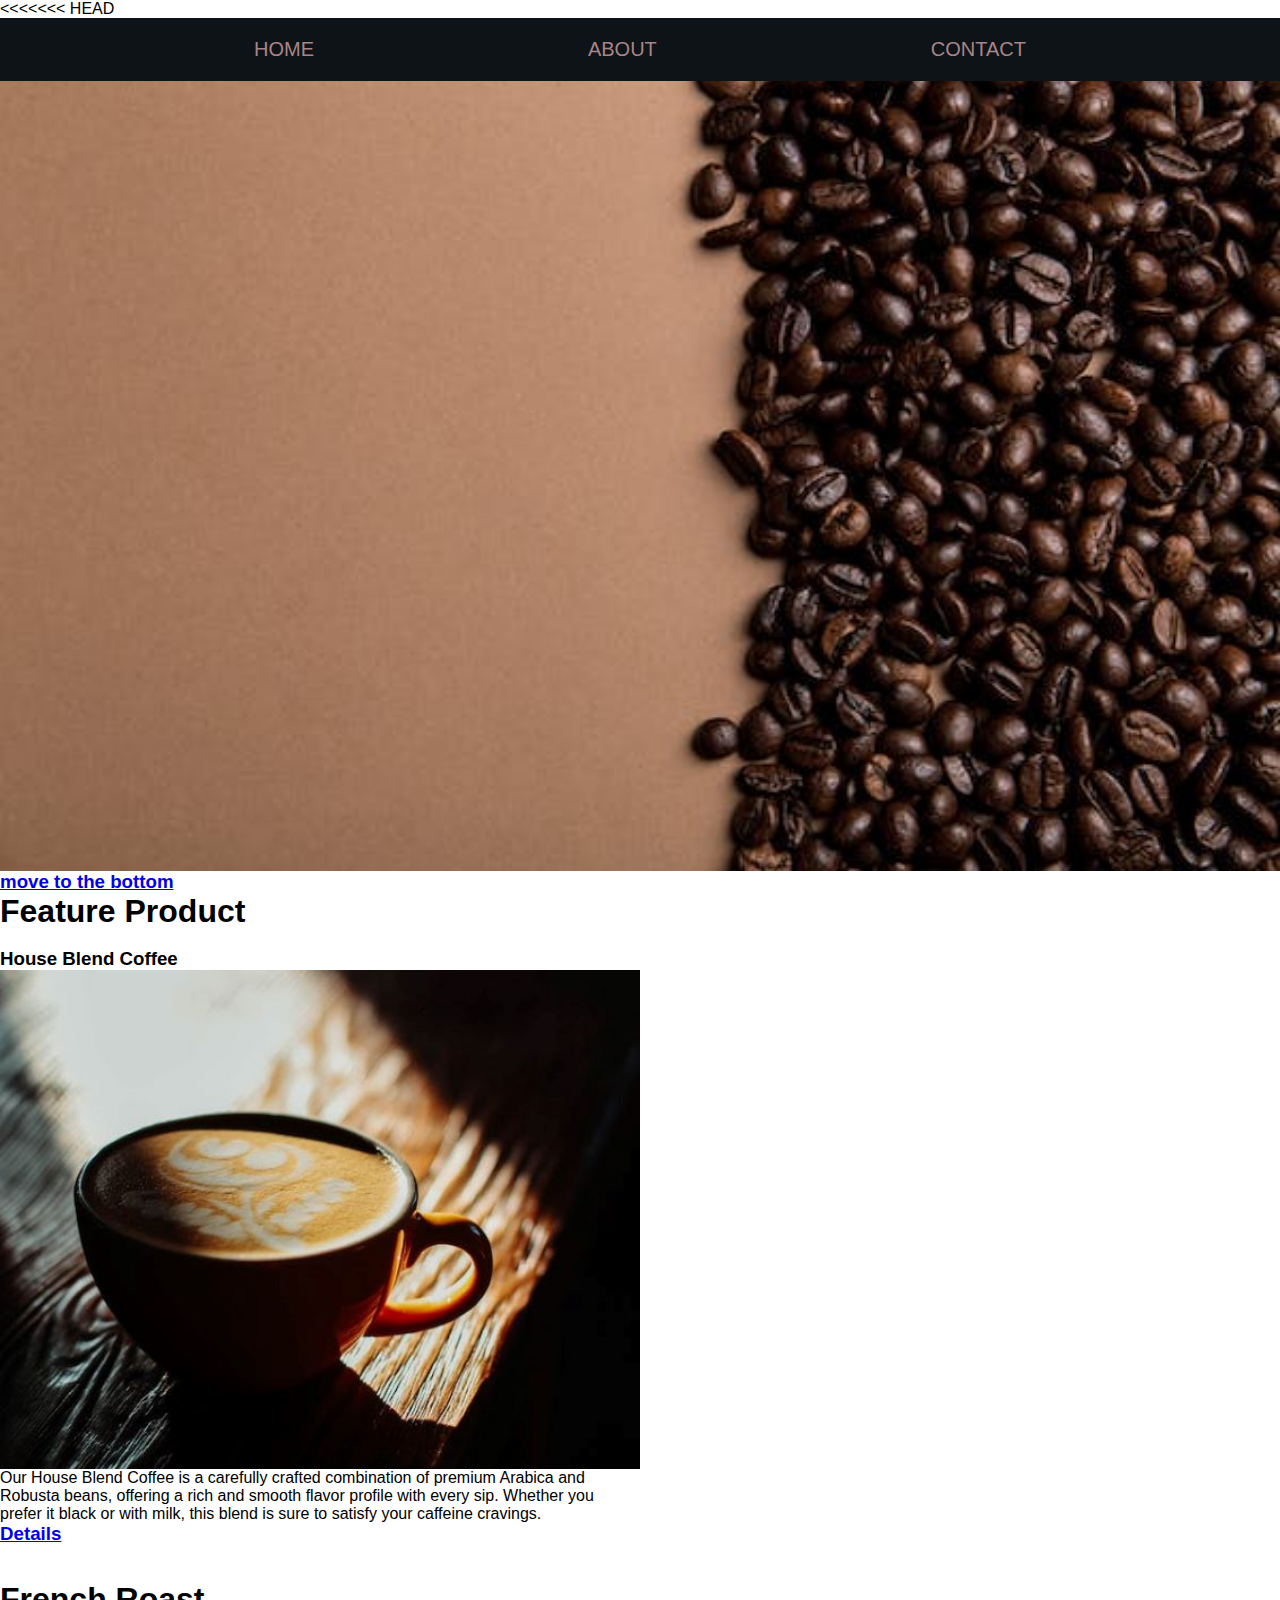
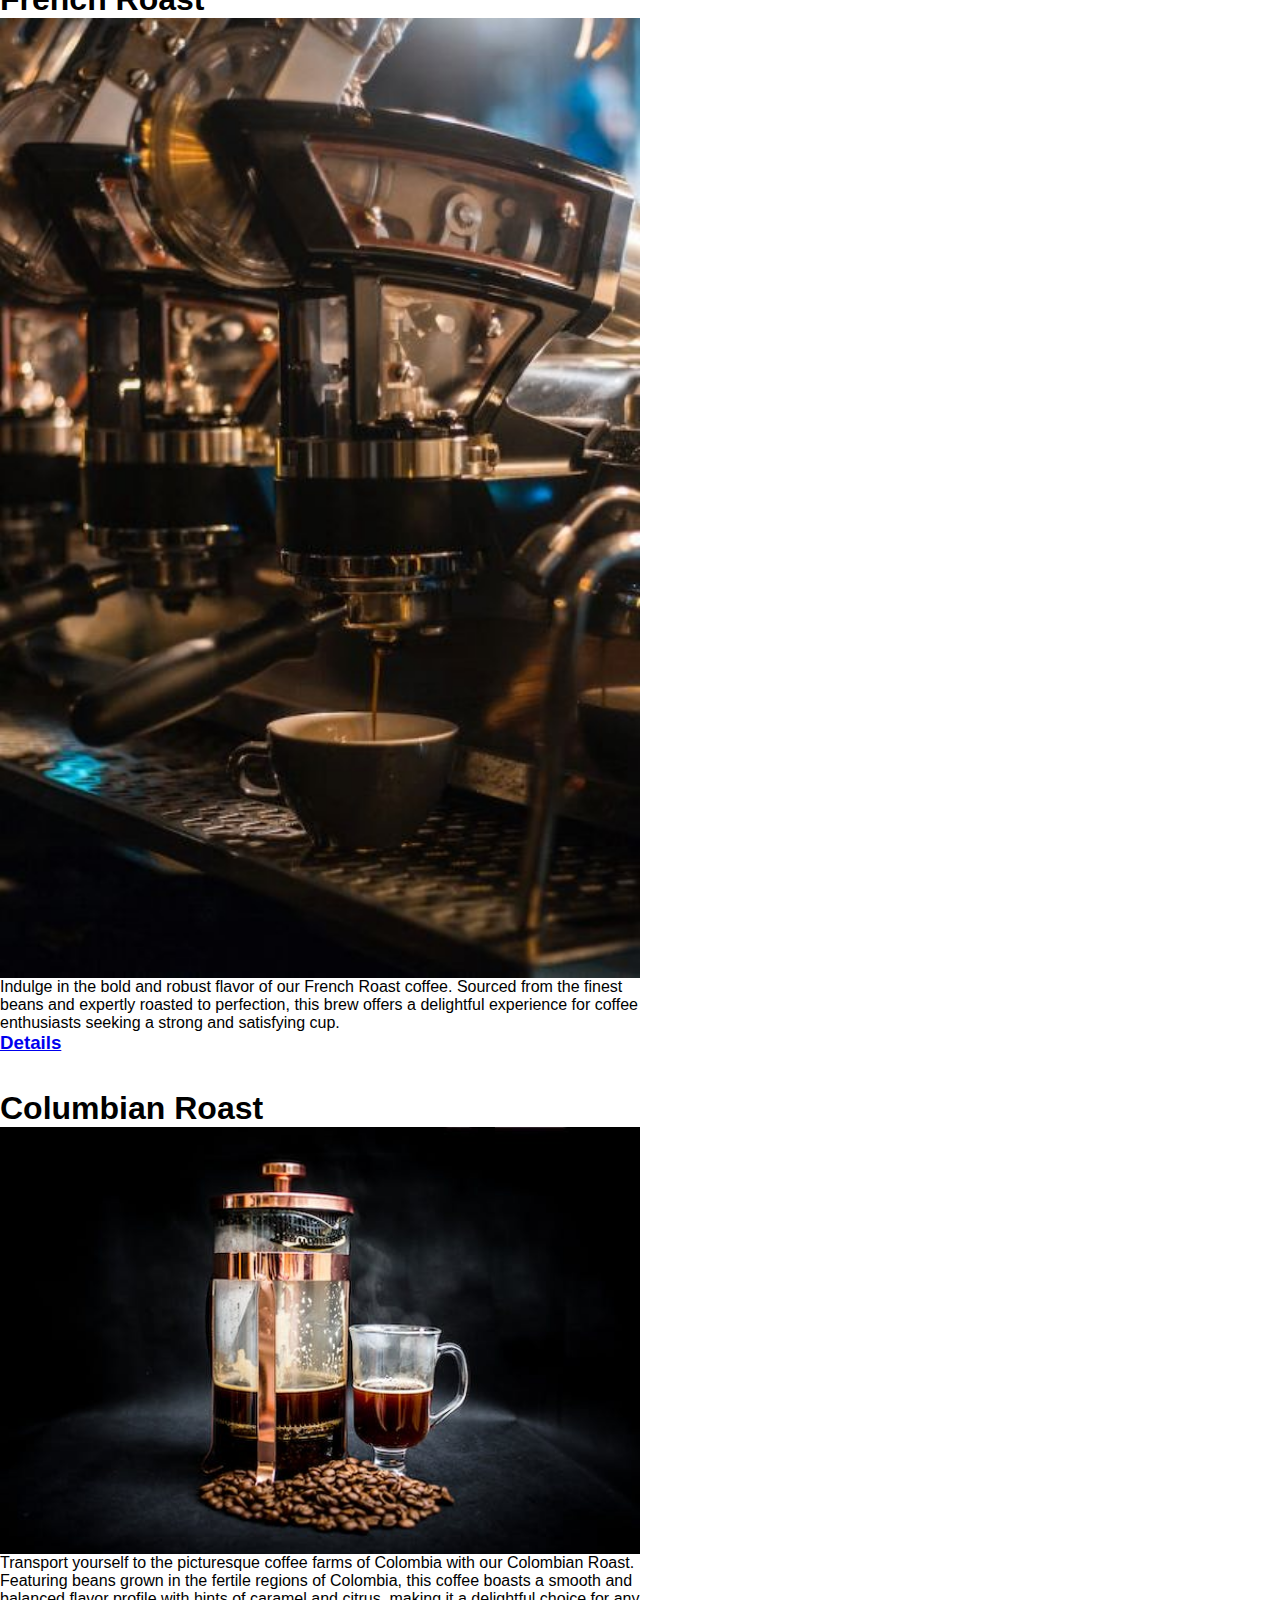
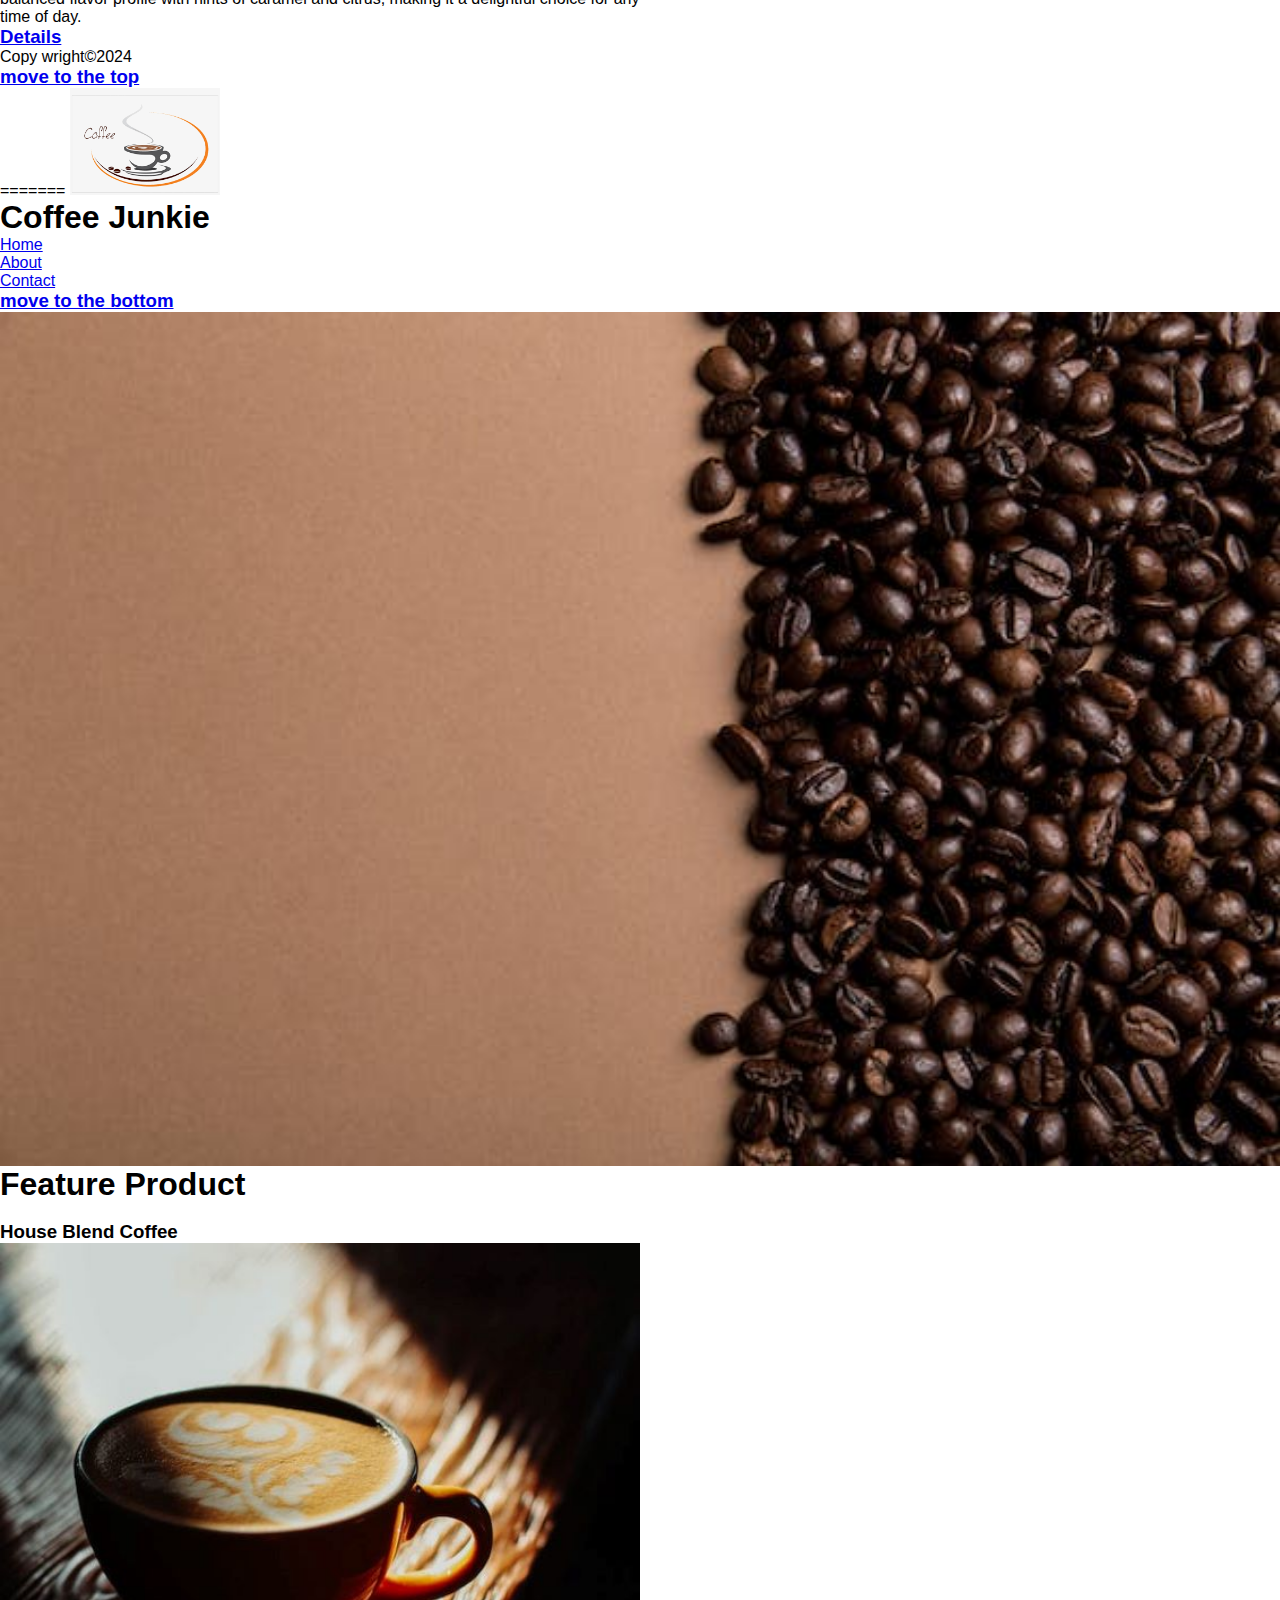
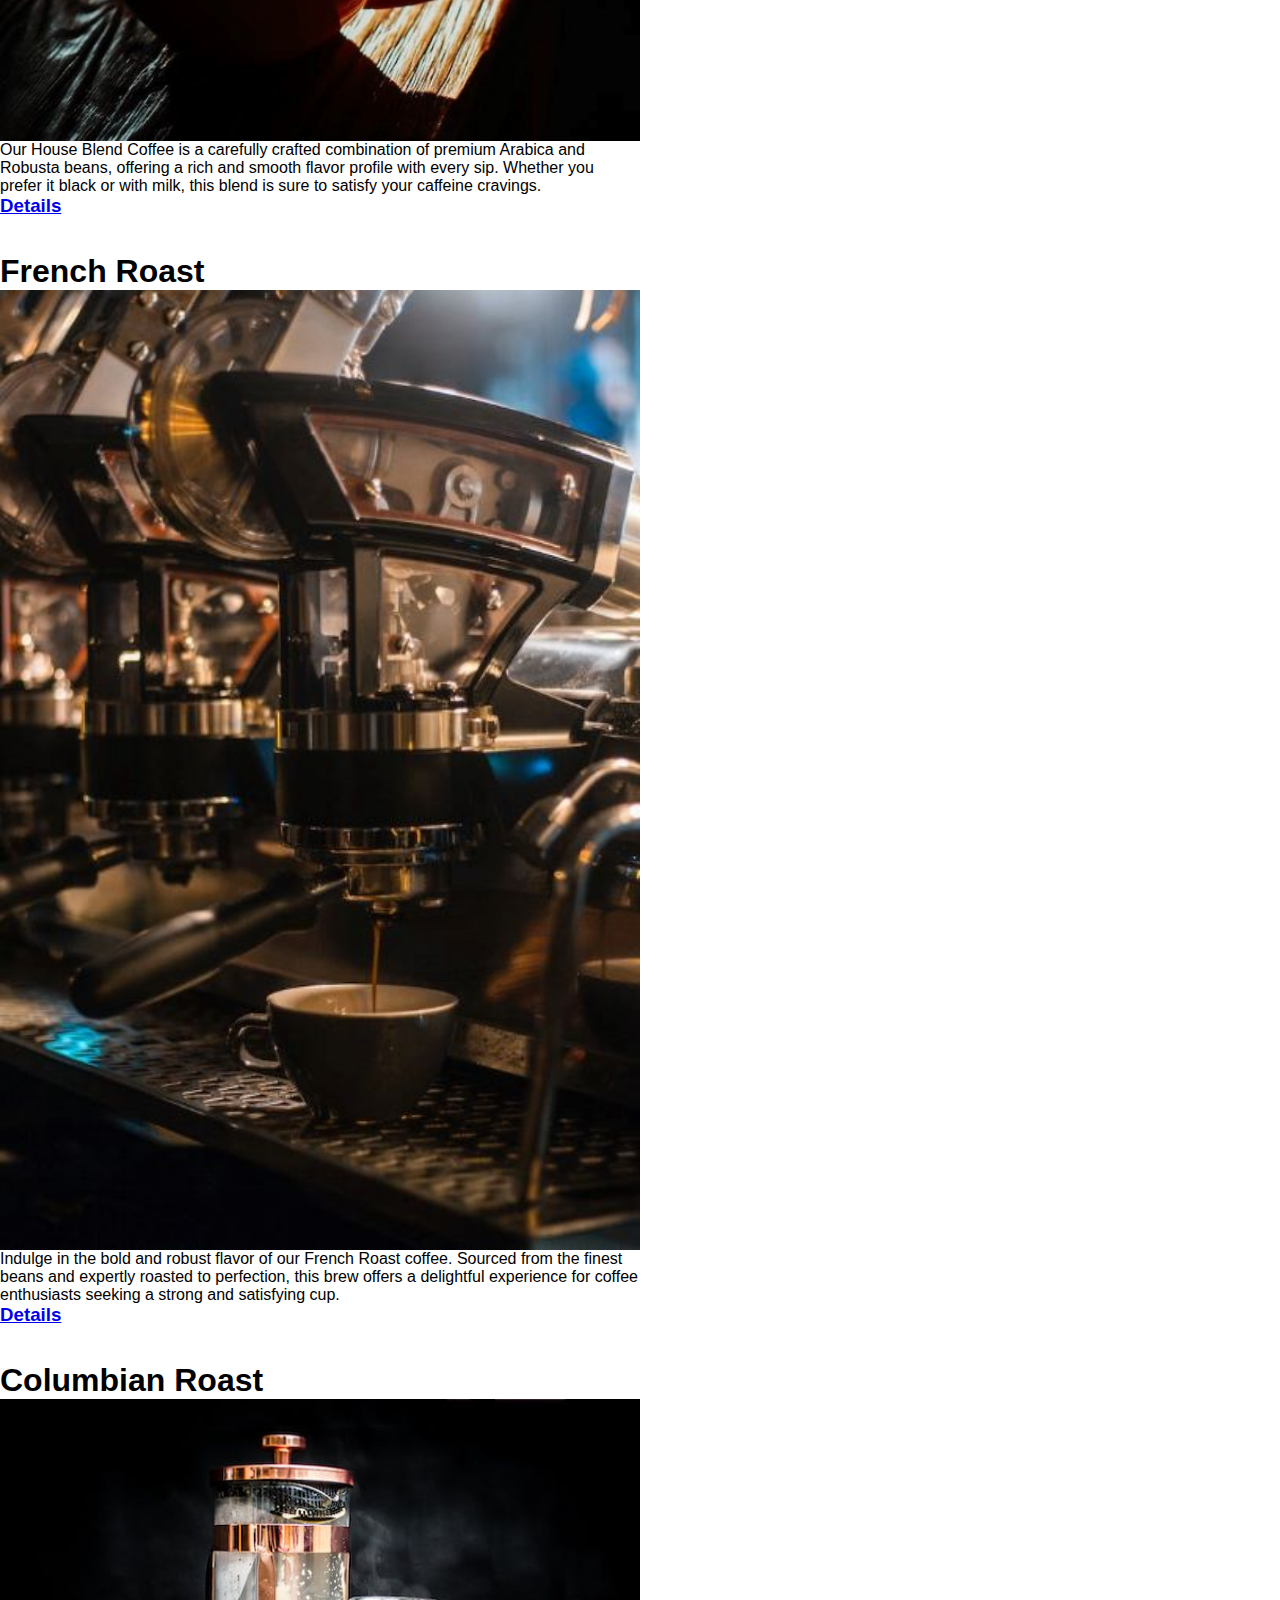
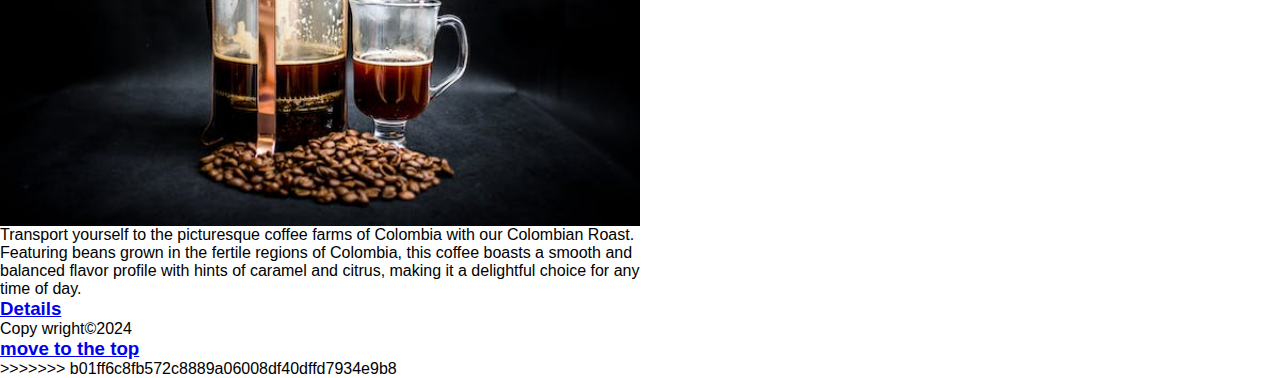
<file: index.html>
<<<<<<< HEAD
<!DOCTYPE html>
<html lang="en">
<head>
 <meta charset="UTF-8">
 <meta name="viewport" content="width=device-width, initial-scale=1.0">

 <title>Coffee Junkie</title>

 <link rel="stylesheet" href="./style.css">
</head>

<body>
   
<div class="nav">

  <div class="nav-container">
    <img src="./image folder/coffee logo.png" alt="coffee logo" width="100px">
    
    <div class="btn">
     <div class="bar"></div>
     <div class="bar"></div>
     <div class="bar"></div>
    </div>
<!-- <img src="./image folder/header background img.jpg" alt=""> -->
   </div>
<ul>
 <li><a href="index.html">Home</a></li>
 
 <li><a href="about.html">About</a></li>
 <li><a href="contact.html">Contact</li></a> 
</ul>
</div>
<img src="./image folder/background image.jpeg" style="width: 100%;" alt="background image">
<a href="" id="top"></a>
<h3><a href="#bottom">move to the bottom</a></h3>

<h1>Feature Product</h1>
<br>
<h3>House Blend Coffee</h3>
<img src="./image folder/house blend coffee.jpeg" width="50%" alt="house blend coffee image">
<p style="width: 50%;">Our House Blend Coffee is a carefully crafted combination of premium Arabica and Robusta beans, offering a rich and smooth flavor profile with every sip. Whether you prefer it black or with milk, this blend is sure to satisfy your caffeine cravings.</p>
<h3><a href="https://www.pexels.com/photo/latte-art-cappuccino-cup-2013798/" target="_blank"> Details</a></h3>
<br><br>
<h1>French Roast</h1>
<img src="./image folder/french roast main.jpeg" width="50%" alt=" french roast imag">
<p style="width: 50%;">Indulge in the bold and robust flavor of our French Roast coffee. Sourced from the finest beans and expertly roasted to perfection, this brew offers a delightful experience for coffee enthusiasts seeking a strong and satisfying cup. </p>
<h3><a href="https://www.pexels.com/photo/photo-of-coffee-machine-2899719/" target="_blank"> Details</a></h3>
<br><br>
<h1>Columbian Roast</h1>
<img src="./image folder/collumbian roast.jpeg" width="50%" alt=" Columbian  roast imag">
<p style="width: 50%;">Transport yourself to the picturesque coffee farms of Colombia with our Colombian Roast. Featuring beans grown in the fertile regions of Colombia, this coffee boasts a smooth and balanced flavor profile with hints of caramel and citrus, making it a delightful choice for any time of day.</p>
<h3><a href="https://www.pexels.com/photo/photo-of-coffee-warmer-pump-jar-filled-with-coffee-872902/" target="_blank" id="bottom"> Details</a></h3>
<P>Copy wright&copy;2024</P>
<h3><a href="#top">move to the top</a></h3>


<!-- this i j-Query i used for the responsiveness of the nav bar -->

 <script src="https://ajax.googleapis.com/ajax/libs/jquery/3.3.1/jquery.min.js"></script>
 <script src="script.js">
 </script>

</body>
=======
<!DOCTYPE html>
<html lang="en">
<head>
 <meta charset="UTF-8">
 <meta name="viewport" content="width=device-width, initial-scale=1.0">

 <title>Coffee Junkie</title>
</head>

<body>

<img src="./image folder/coffee logo.png" width="150px" id="logo" alt="Coffee logo">
<h1>Coffee Junkie</h1>
<ul>
 <li><a href="index.html">Home</a></li>
 
 <li><a href="about.html">About</a></li>
 <li><a href="contact.html">Contact</li></a> 
</ul>
<h3><a href="#pexels">move to the bottom</a></h3>
<img src="./image folder/background image.jpeg" style="width: 100%;" alt="background image">
<h1>Feature Product</h1>
<br>
<h3>House Blend Coffee</h3>
<img src="./image folder/house blend coffee.jpeg" width="50%" alt="house blend coffee image">
<p style="width: 50%;">Our House Blend Coffee is a carefully crafted combination of premium Arabica and Robusta beans, offering a rich and smooth flavor profile with every sip. Whether you prefer it black or with milk, this blend is sure to satisfy your caffeine cravings.</p>
<h3><a href="https://www.pexels.com/photo/latte-art-cappuccino-cup-2013798/" target="_blank"> Details</a></h3>
<br><br>
<h1>French Roast</h1>
<img src="./image folder/french roast main.jpeg" width="50%" alt=" french roast imag">
<p style="width: 50%;">Indulge in the bold and robust flavor of our French Roast coffee. Sourced from the finest beans and expertly roasted to perfection, this brew offers a delightful experience for coffee enthusiasts seeking a strong and satisfying cup. </p>
<h3><a href="https://www.pexels.com/photo/photo-of-coffee-machine-2899719/" target="_blank"> Details</a></h3>
<br><br>
<h1>Columbian Roast</h1>
<img src="./image folder/collumbian roast.jpeg" width="50%" alt=" Columbian  roast imag">
<p style="width: 50%;">Transport yourself to the picturesque coffee farms of Colombia with our Colombian Roast. Featuring beans grown in the fertile regions of Colombia, this coffee boasts a smooth and balanced flavor profile with hints of caramel and citrus, making it a delightful choice for any time of day.</p>
<h3><a href="https://www.pexels.com/photo/photo-of-coffee-warmer-pump-jar-filled-with-coffee-872902/" target="_blank" id="pexels"> Details</a></h3>
<P>Copy wright&copy;2024</P>
<h3><a href="#logo">move to the top</a></h3>

</body>
>>>>>>> b01ff6c8fb572c8889a06008df40dffd7934e9b8
</html>
</file>
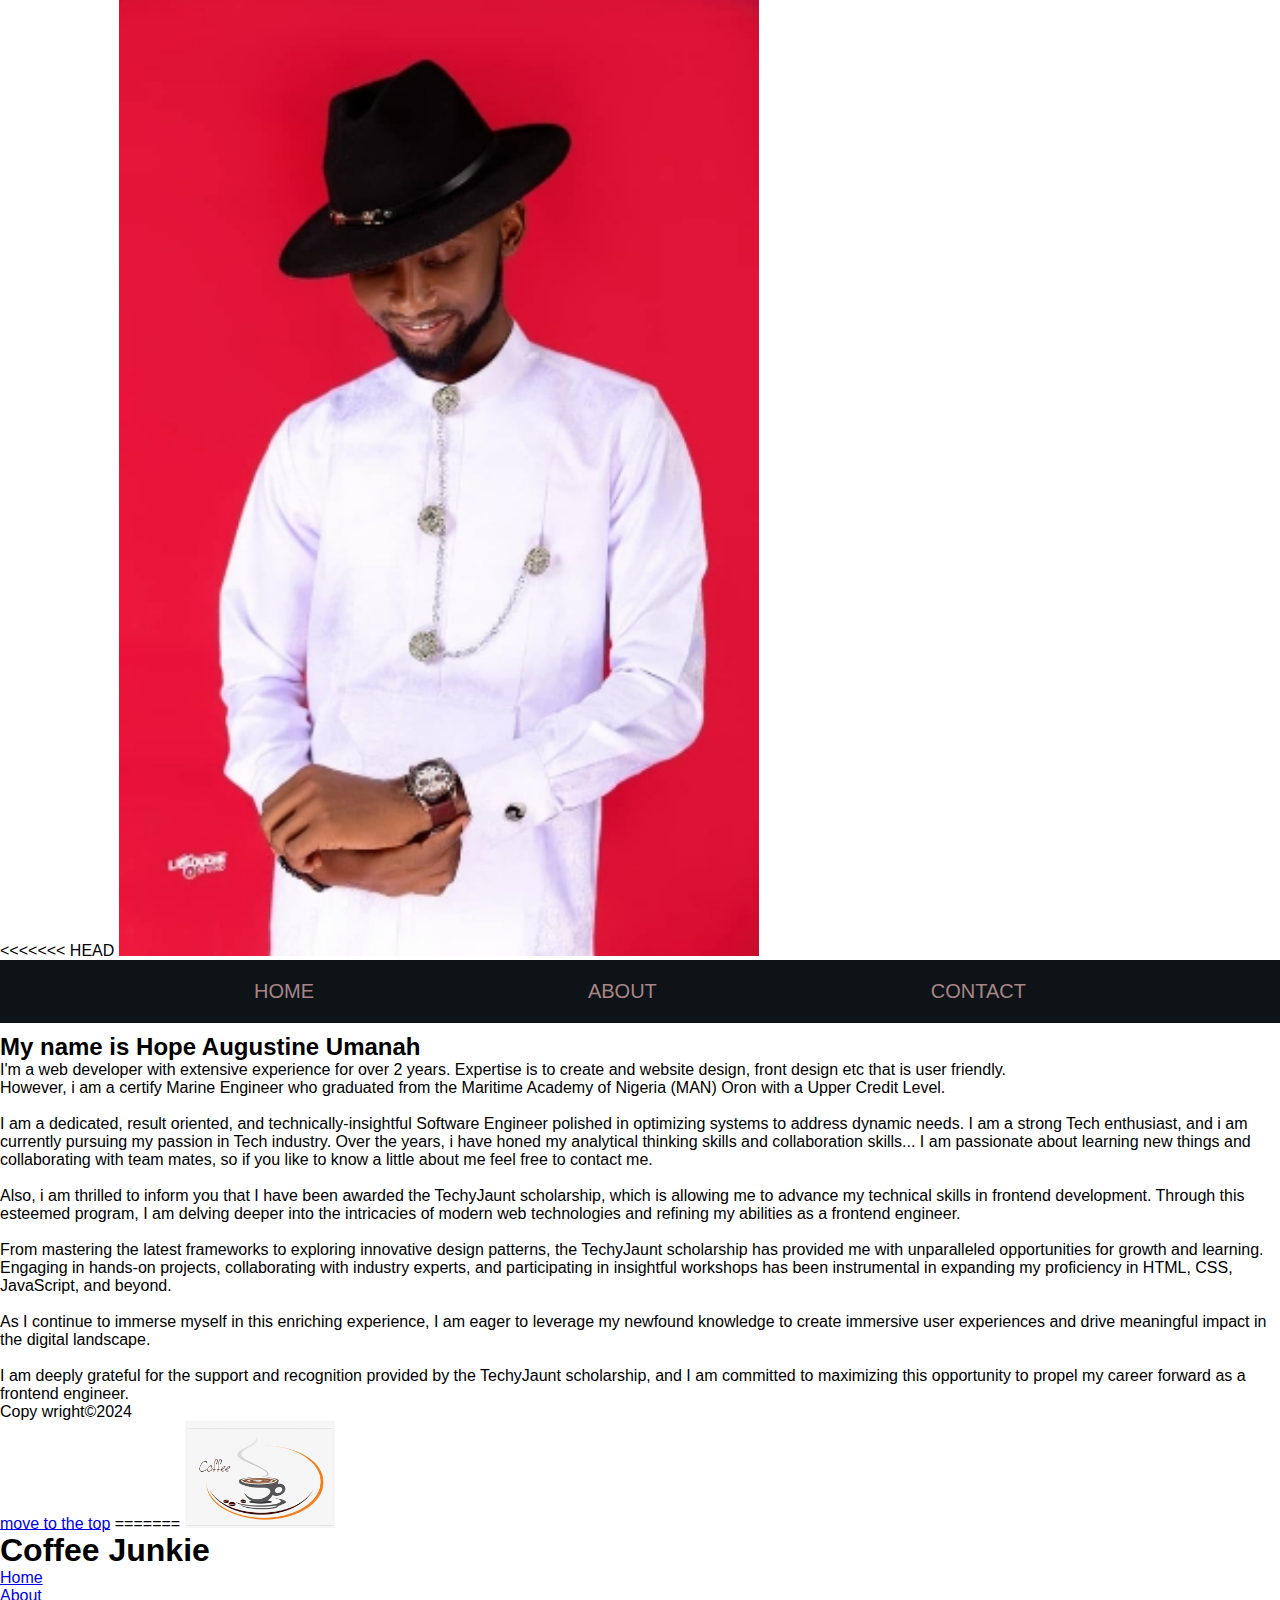
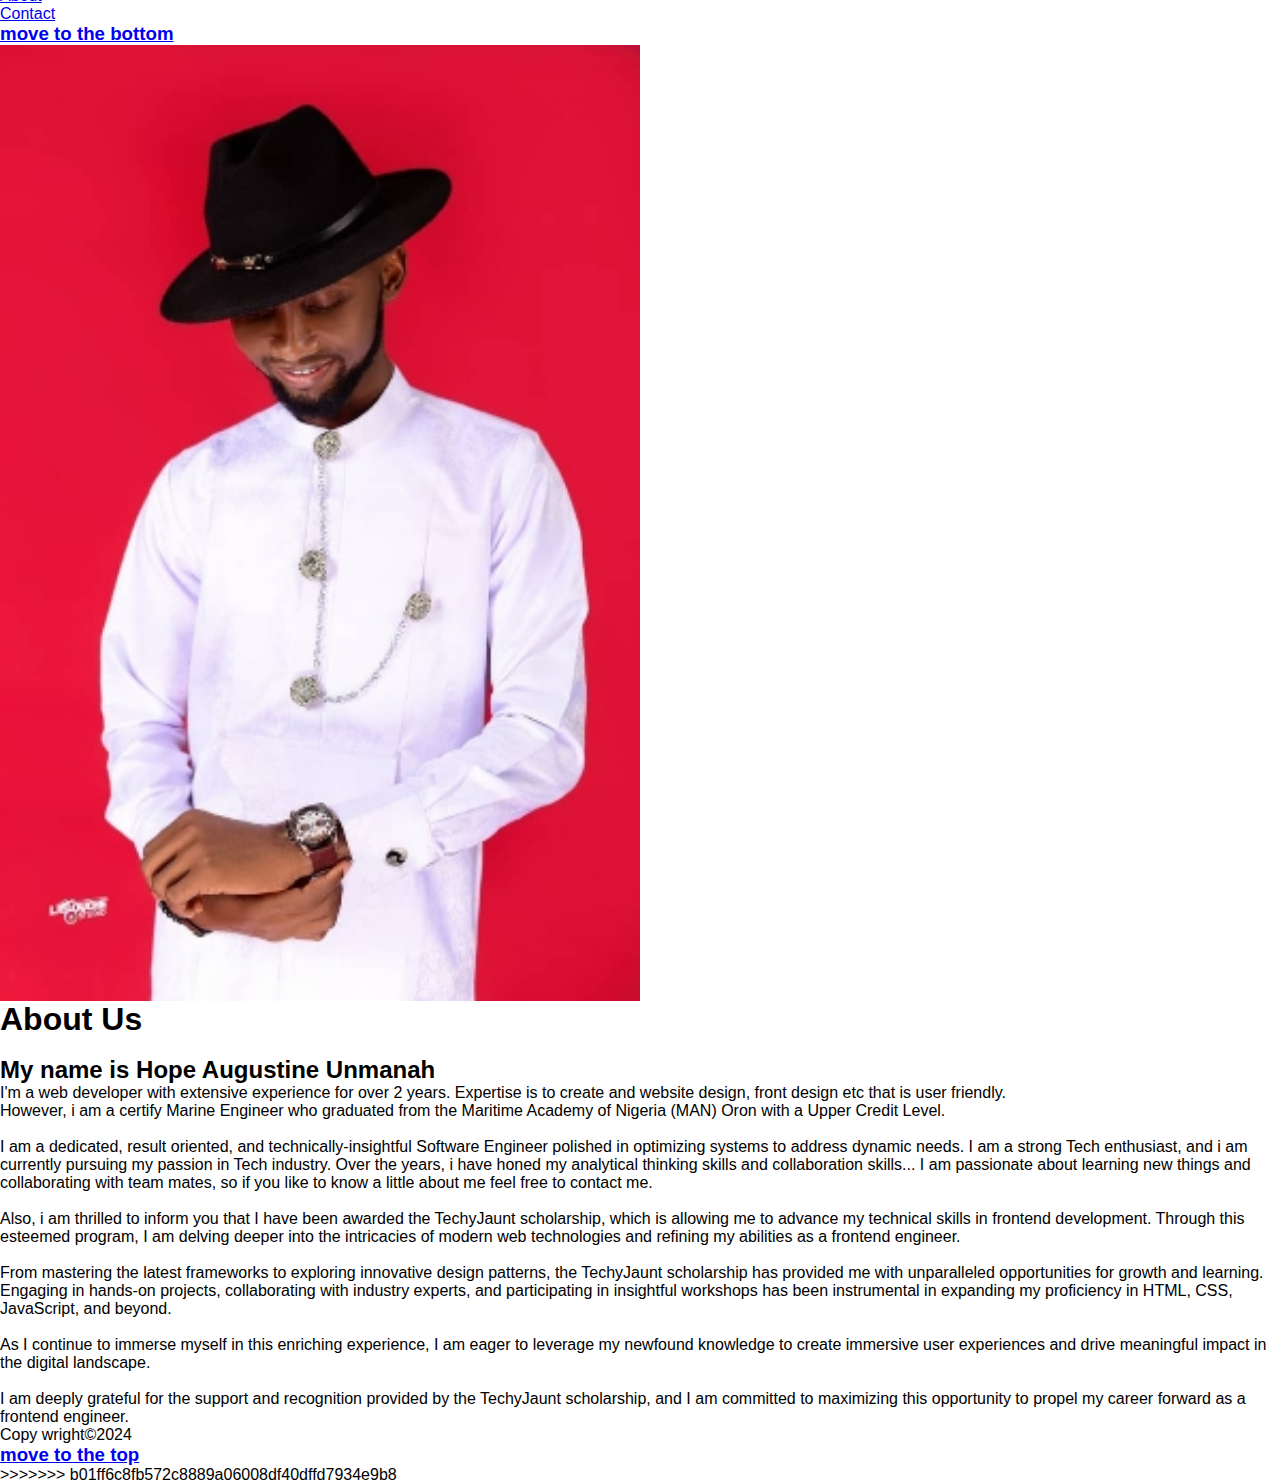
<file: about.html>
<<<<<<< HEAD
<!DOCTYPE html>
<html lang="en">
<head>
 <meta charset="UTF-8">
 <meta name="viewport" content="width=device-width, initial-scale=1.0">

 <title>About</title>

 <link rel="stylesheet" href="./style.css">
</head>

<body>

  <div class="nav">

  <div class="nav-container">
    <img src="./image folder/coffee logo.png" alt="coffee logo" width="100px">
    
    <div class="btn">
     <div class="bar"></div>
     <div class="bar"></div>
     <div class="bar"></div>
    </div>
<!-- <img src="./image folder/header background img.jpg" alt=""> -->
   </div>
<ul>
 <li><a href="index.html">Home</a></li>
 
 <li><a href="about.html">About</a></li>
 <li><a href="contact.html">Contact</li></a> 
</ul>
</div>



<!-- <img src="./image folder/coffee logo.png" width="150px" id="logo" alt="Coffee logo">
<h1>Coffee Junkie</h1>
<ul>
 <li><a href="index.html">Home</a></li>
 <li><a href="about.html">About</a></li>
 <li><a href="contact.html">Contact</li></a>
</ul> -->

<img src="./image folder/hope image.jpg" style="width: 50%;" alt="background image"> <br>
 <a href="" id="top"></a>
 <a href="#bottom">move to the bottom</a>

  <h1>About Us</h1>
  <br>
  <h2>My name is Hope Augustine Umanah </h2>
  <p>I'm a web developer with extensive experience for over 2 years. Expertise is to create and website design, front design etc that is user friendly. <br>
    
  However, i am a certify Marine Engineer who graduated from the Maritime Academy of Nigeria (MAN) Oron with a Upper Credit Level. <br><br>
   
   I am a dedicated, result oriented, and technically-insightful Software Engineer polished in optimizing systems to address dynamic needs. I am a strong Tech enthusiast, and i am currently pursuing my passion in Tech industry. Over the years, i have honed my analytical thinking skills and collaboration skills... I am passionate about learning new things and collaborating with team mates, so if you like to know a little about me feel free to  contact me.<br><br>
   
   Also, i  am thrilled to inform you that I have been awarded the TechyJaunt scholarship, which is allowing me to advance my technical skills in frontend development. Through this esteemed program, I am delving deeper into the intricacies of modern web technologies and refining my abilities as a frontend engineer. <br> <br>

   From mastering the latest frameworks to exploring innovative design patterns, the TechyJaunt scholarship has provided me with unparalleled opportunities for growth and learning. Engaging in hands-on projects, collaborating with industry experts, and participating in insightful workshops has been instrumental in expanding my proficiency in HTML, CSS, JavaScript, and beyond. <br><br>
   
   As I continue to immerse myself in this enriching experience, I am eager to leverage my newfound knowledge to create immersive user experiences and drive meaningful impact in the digital landscape. <br><br>
   
   I am deeply grateful for the support and recognition provided by the TechyJaunt scholarship, and I am committed to maximizing this opportunity to propel my career forward as a frontend engineer.
  </p>

  
  
  <P>Copy wright&copy;2024</P>
  <a href="#top">move to the top</a>

  <a href="" id="bottom"></a>
  

  <!-- this i j-Query i used for the responsiveness of the nav bar -->

 <script src="https://ajax.googleapis.com/ajax/libs/jquery/3.3.1/jquery.min.js"></script>
 <script src="script.js">
 </script>

   
  </body>
=======
<!DOCTYPE html>
<html lang="en">
<head>
 <meta charset="UTF-8">
 <meta name="viewport" content="width=device-width, initial-scale=1.0">
 <title>About</title>
</head>

<body>


<img src="./image folder/coffee logo.png" width="150px" id="logo" alt="Coffee logo">
<h1>Coffee Junkie</h1>
<ul>
 <li><a href="index.html">Home</a></li>
 <li><a href="about.html">About</a></li>
 <li><a href="contact.html">Contact</li></a>
</ul>
<h3><a href="#pexels">move to the bottom</a></h3>
<img src="./image folder/hope image.jpg" style="width: 50%;" alt="background image">

  <h1>About Us</h1>
  <br>
  <h2>My name is Hope Augustine Unmanah </h2>
  <p>I'm a web developer with extensive experience for over 2 years. Expertise is to create and website design, front design etc that is user friendly. <br>
    
  However, i am a certify Marine Engineer who graduated from the Maritime Academy of Nigeria (MAN) Oron with a Upper Credit Level. <br><br>
   
   I am a dedicated, result oriented, and technically-insightful Software Engineer polished in optimizing systems to address dynamic needs. I am a strong Tech enthusiast, and i am currently pursuing my passion in Tech industry. Over the years, i have honed my analytical thinking skills and collaboration skills... I am passionate about learning new things and collaborating with team mates, so if you like to know a little about me feel free to  contact me.<br><br>
   
   Also, i  am thrilled to inform you that I have been awarded the TechyJaunt scholarship, which is allowing me to advance my technical skills in frontend development. Through this esteemed program, I am delving deeper into the intricacies of modern web technologies and refining my abilities as a frontend engineer. <br> <br>

   From mastering the latest frameworks to exploring innovative design patterns, the TechyJaunt scholarship has provided me with unparalleled opportunities for growth and learning. Engaging in hands-on projects, collaborating with industry experts, and participating in insightful workshops has been instrumental in expanding my proficiency in HTML, CSS, JavaScript, and beyond. <br><br>
   
   As I continue to immerse myself in this enriching experience, I am eager to leverage my newfound knowledge to create immersive user experiences and drive meaningful impact in the digital landscape. <br><br>
   
   I am deeply grateful for the support and recognition provided by the TechyJaunt scholarship, and I am committed to maximizing this opportunity to propel my career forward as a frontend engineer.
  </p>

  
  
  <P>Copy wright&copy;2024</P>
  <h3><a href="#logo">move to the top</a></h3>

  <a href="" id="pexels"></a>
  
  
  </body>
>>>>>>> b01ff6c8fb572c8889a06008df40dffd7934e9b8
  </html>
</file>
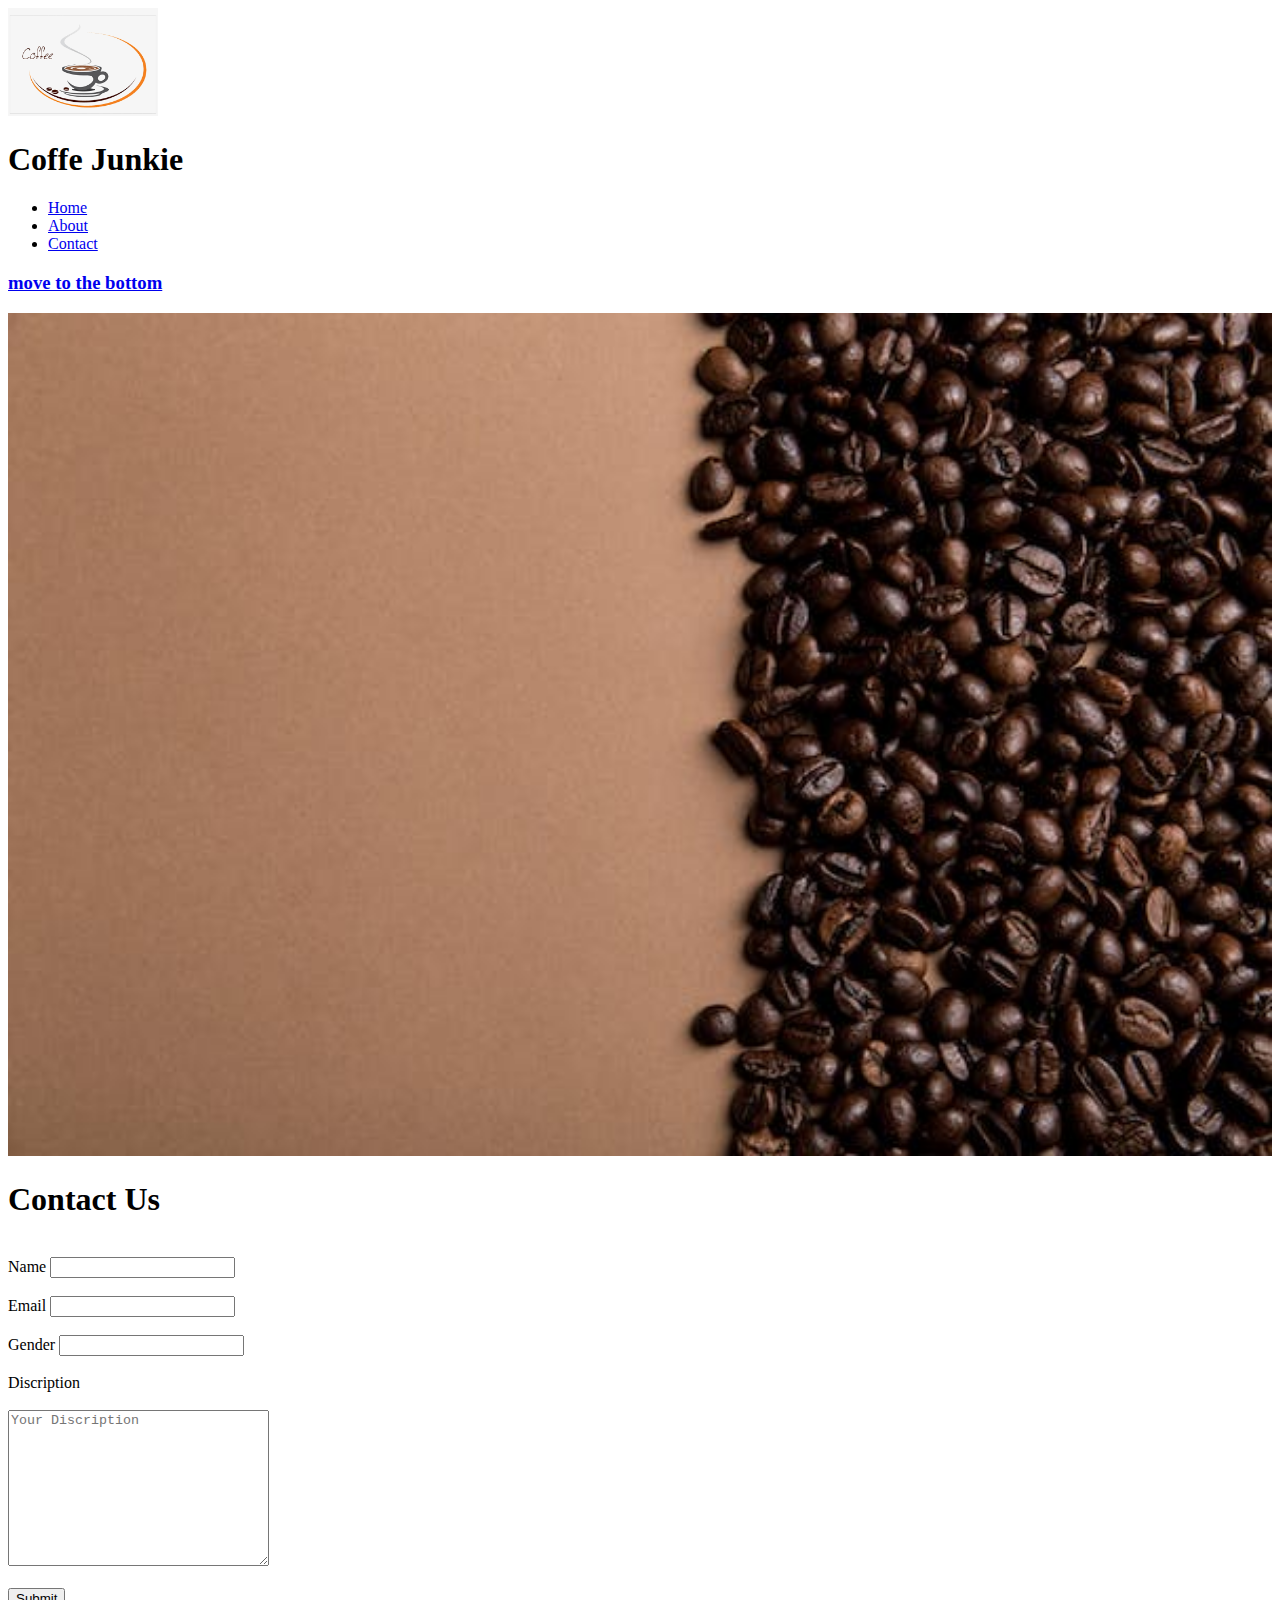
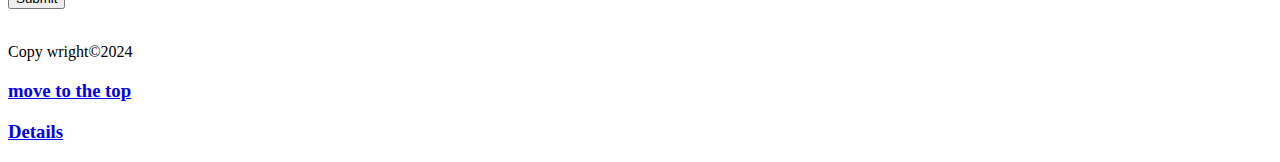
<file: contact.html>
<!DOCTYPE html>
<html lang="en">
<head>
 <meta charset="UTF-8">
 <meta name="viewport" content="width=device-width, initial-scale=1.0">
 <title>Coffee Junkie</title>
</head>

<body>

<img src="./image folder/coffee logo.png" width="150px" id="logo" alt="Coffee logo">
<h1>Coffe Junkie</h1>
<ul>
 <li><a href="index.html">Home</a></li>
 <li><a href="about.html">About</a></li>
 <li><a href="contact.html">Contact</li></a>
</ul>
<h3><a href="#pexels">move to the bottom</a></h3>
<img src="./image folder/background image.jpeg" style="width: 100%;" alt="background image">
<h1>Contact Us</h1>
<br>
<!-- form -->
<form action="method">
<label for="name">Name</label>
<input type="text" name="name" id="name">
<br><br>
<label for="email">Email</label>
<input type="text" name="email" id="email">
<br><br>

<label for="gender">Gender</label>
<input type="text" name="gender" id="gender">
<br><br>


<label for="discription">Discription</label>
<br><br>
<textarea name="discription" placeholder="Your Discription" id="discription" cols="30" 
rows="10">
</textarea><br><br>
<button> Submit</button><br><br>
<!-- <label for="Submit"></label>
<input type="submit"> -->




</form>
<P>Copy wright&copy;2024</P>
<h3><a href="#logo"  >move to the top</a></h3>
<h3><a href="https://www.pexels.com/photo/photo-of-coffee-warmer-pump-jar-filled-with-coffee-872902/" target="_blank" id="pexels"> Details</a></h3>
</body>
</html>
</file>
<file: style.css>
*{
 margin: 0;
 padding: 0;
 box-sizing: border-box;
}
body{
 font-family: 'mukta mahee',  sans-serif ;
}

/* .nav{
 display: flex;
} */

.nav ul {
 list-style-type: none;
 /* note this display: none; made the a tag to be hidden inside the bar */
 display: none;
 
}
.nav ul a{
 display:block;
 /* background:#474747 ; */
 background:#0d1317; 
 padding: 20px;
 font-size: 20px;
 text-decoration: none;
 text-transform: uppercase;
 color: #a98588;
 transition: color 2s ease,background 1s ease,padding 1s ease;
}
.nav ul a:hover{
 /* background-color:#0d1317 ; */
 background: #474747;
 color: #e0e0ce;
 padding-left: 30px;
}

.nav .img{
 width: 100px;
 align-self: center;
} 

.nav-container{
 padding: 0 20px;
 background: #474747;
 border-bottom: 3px solid #ad343e ;
 display: flex;
 justify-content: space-between;
}

.bar{
 width: 30px;
 height: 3px;
 margin: 12px;
 /* color: #ad343e; */
 background-color: #ad343e;

}
.btn{
 padding: 2px;
 display: inline-block;
 border: 2px solid #ad343e;
 align-self:center ;
}

.nav{
 position: fixed;
 width: 100%;
 z-index:10;
}

/* navbar media query */

@media screen and (min-width:776px) {
 .nav-container{
  display: none;
 }
 .nav ul{
  display: flex!important;
  flex-wrap: wrap;
  justify-content: center;
  /* background-color: #474747; */
   background-color:#0d1317;
  /* background: rgba(13,19,23,0.8); */
  justify-content: space-evenly;
 }
  .nav ul a{
   background-color: #0d1317;
  }
  .nav ul a:hover{
   background-color: #0d1317;
   padding-left: 20px;
  }
 
}
</file>
